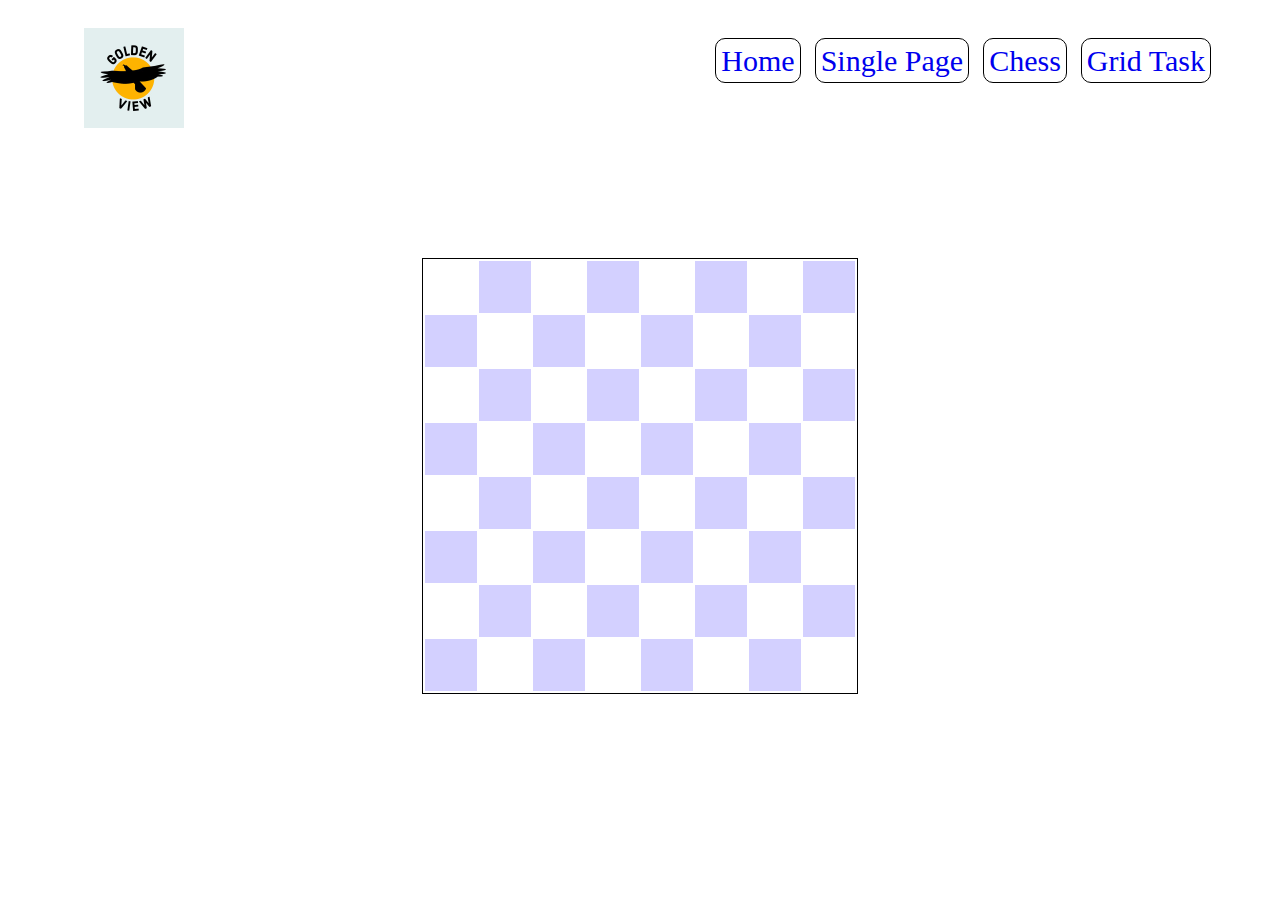
<file: chess.html>
<!DOCTYPE html>
<html lang="en">

<head>
    <meta charset="UTF-8">
    <meta http-equiv="X-UA-Compatible" content="IE=edge">
    <meta name="viewport" content="width=device-width, initial-scale=1.0">
    <title>Document</title>
    <link rel="stylesheet" href="style.css">
</head>

<body>
    <header class="_header">
        <div class="_headerContainer">
            <div class="_logodiv">
                <img src="/Assets/logo.jpeg" alt="Company's logo" class="_logo">
            </div>
            <div class="_navbardiv">
                <nav class="_navbar">
                    <ul class="_navigationlist">
                        <li class="_navigationlistitems"><a class="_navanchors" target="_blank"
                                href="index.html">Home</a></li>
                        <li class="_navigationlistitems"><a class="_navanchors" target="_blank"
                                href="singlepage.html">Single Page</a></li>
                        <li class="_navigationlistitems"><a class="_navanchors" href="#">Chess</a></li>
                        <li class="_navigationlistitems"><a class="_navanchors" target="_blank"
                                href="gridtask.html">Grid Task</a></li>
                    </ul>
                </nav>
            </div>
            <div class="shortnavbardiv">
                <nav class="shortnav">
                    <ul>
                        <li class="shortlistitem"><a href="index.html" target="_blank" class="shortnavacnchor"> Home</a></li>
                        <li class="shortlistitem"><a href="singlepage.html" target="_blank" class="shortnavacnchor"> Single Page</a></li>
                        <li class="shortlistitem"><a href="#" target="_blank" class="shortnavacnchor"> Chess</a></li>
                        <li class="shortlistitem"><a href="gridtask.html" class="shortnavacnchor"> Grid Task</a></li>
                    </ul>
    
                </nav>
            </div>
        </div>
    </header>
    <main>
        <section class="_chessSection">
            <div class="_chessmaindiv">
                <table class="_chesstable">
                    <tr class="_chesstablerow">
                        <td class="white-box _chesstableCell"></td>
                        <td class="black-box _chesstableCell"></td>
                        <td class="white-box _chesstableCell"></td>
                        <td class="black-box _chesstableCell"></td>
                        <td class="white-box _chesstableCell"></td>
                        <td class="black-box _chesstableCell"></td>
                        <td class="white-box _chesstableCell"></td>
                        <td class="black-box _chesstableCell"></td>
                    </tr>
                    <tr class="_chesstablerow">
                        <td class="black-box _chesstableCell"></td>
                        <td class="white-box _chesstableCell"></td>
                        <td class="black-box _chesstableCell"></td>
                        <td class="white-box _chesstableCell"></td>
                        <td class="black-box _chesstableCell"></td>
                        <td class="white-box _chesstableCell"></td>
                        <td class="black-box _chesstableCell"></td>
                        <td class="white-box _chesstableCell"></td>
                    </tr>
                    <tr class="_chesstablerow">
                        <td class="white-box _chesstableCell"></td>
                        <td class="black-box _chesstableCell"></td>
                        <td class="white-box _chesstableCell"></td>
                        <td class="black-box _chesstableCell"></td>
                        <td class="white-box _chesstableCell"></td>
                        <td class="black-box _chesstableCell"></td>
                        <td class="white-box _chesstableCell"></td>
                        <td class="black-box _chesstableCell"></td>
                    </tr>
                    <tr class="_chesstablerow">
                        <td class="black-box _chesstableCell"></td>
                        <td class="white-box _chesstableCell"></td>
                        <td class="black-box _chesstableCell"></td>
                        <td class="white-box _chesstableCell"></td>
                        <td class="black-box _chesstableCell"></td>
                        <td class="white-box _chesstableCell"></td>
                        <td class="black-box _chesstableCell"></td>
                        <td class="white-box _chesstableCell"></td>
                    </tr>
                    <tr class="_chesstablerow">
                        <td class="white-box _chesstableCell"></td>
                        <td class="black-box _chesstableCell"></td>
                        <td class="white-box _chesstableCell"></td>
                        <td class="black-box _chesstableCell"></td>
                        <td class="white-box _chesstableCell"></td>
                        <td class="black-box _chesstableCell"></td>
                        <td class="white-box _chesstableCell"></td>
                        <td class="black-box _chesstableCell"></td>
                    </tr>
                    <tr class="_chesstablerow">
                        <td class="black-box _chesstableCell"></td>
                        <td class="white-box _chesstableCell"></td>
                        <td class="black-box _chesstableCell"></td>
                        <td class="white-box _chesstableCell"></td>
                        <td class="black-box _chesstableCell"></td>
                        <td class="white-box _chesstableCell"></td>
                        <td class="black-box _chesstableCell"></td>
                        <td class="white-box _chesstableCell"></td>
                    </tr>
                    <tr class="_chesstablerow">
                        <td class="white-box _chesstableCell"></td>
                        <td class="black-box _chesstableCell"></td>
                        <td class="white-box _chesstableCell"></td>
                        <td class="black-box _chesstableCell"></td>
                        <td class="white-box _chesstableCell"></td>
                        <td class="black-box _chesstableCell"></td>
                        <td class="white-box _chesstableCell"></td>
                        <td class="black-box _chesstableCell"></td>
                    </tr>
                    <tr class="_chesstablerow">
                        <td class="black-box _chesstableCell"></td>
                        <td class="white-box _chesstableCell"></td>
                        <td class="black-box _chesstableCell"></td>
                        <td class="white-box _chesstableCell"></td>
                        <td class="black-box _chesstableCell"></td>
                        <td class="white-box _chesstableCell"></td>
                        <td class="black-box _chesstableCell"></td>
                        <td class="white-box _chesstableCell"></td>
                    </tr>
                </table>
            </div>
        </section>
    </main>
</body>

</html>
</file>
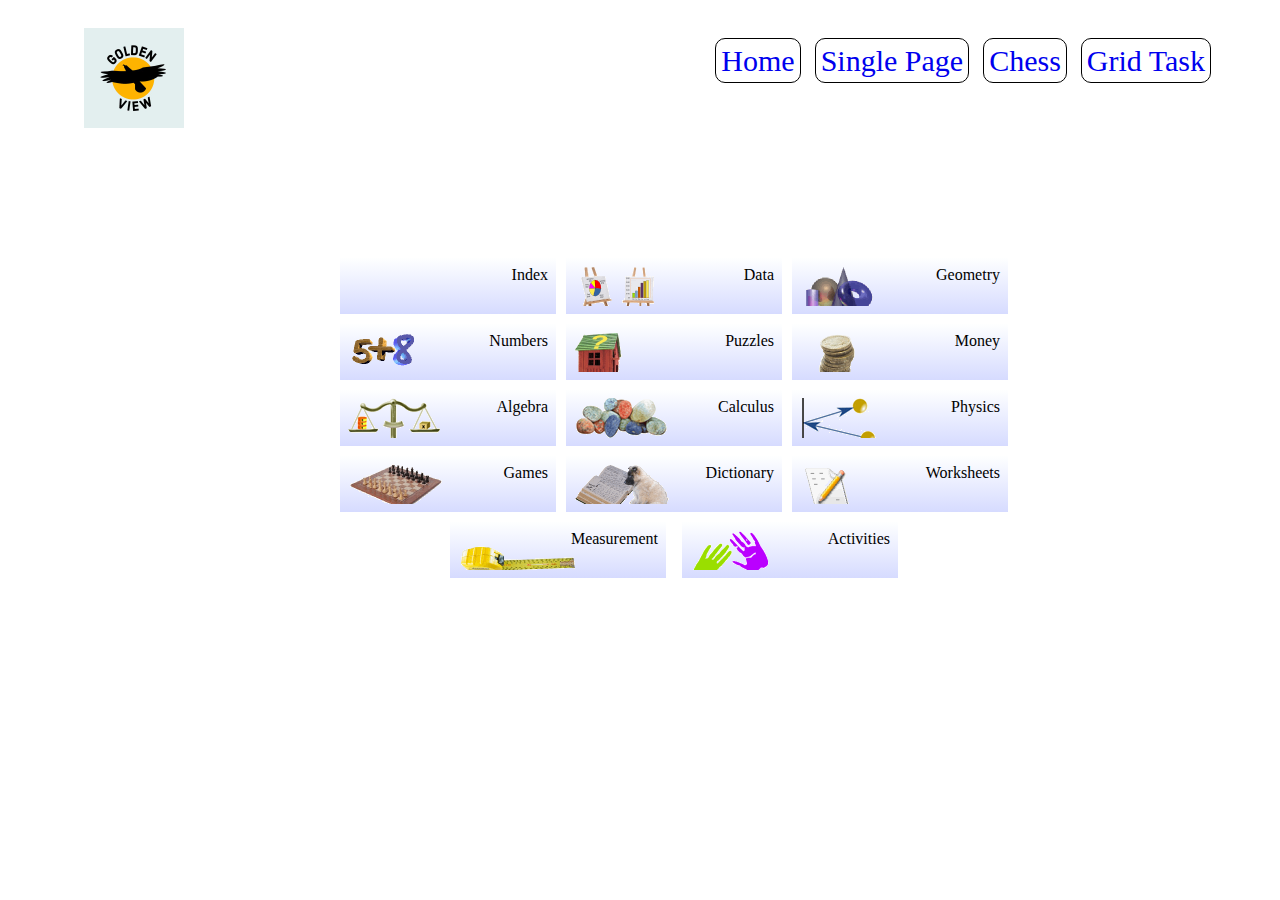
<file: gridtask.html>
<!DOCTYPE html>
<html lang="en">

<head>
    <meta charset="UTF-8">
    <meta http-equiv="X-UA-Compatible" content="IE=edge">
    <meta name="viewport" content="width=device-width, initial-scale=1.0">
    <title>Document</title>
    <link rel="stylesheet" href="style.css">
</head>

<body>
    <header class="_header">
        <div class="_headerContainer">
            <div class="_logodiv">
                <img src="/Assets/logo.jpeg" alt="Company's logo" class="_logo">
            </div>
            <div class="_navbardiv">
                <nav class="_navbar">
                    <ul class="_navigationlist">
                        <li class="_navigationlistitems"><a class="_navanchors" target="_blank"
                                href="index.html">Home</a>
                        </li>
                        <li class="_navigationlistitems"><a class="_navanchors" target="_blank"
                                href="singlepage.html">Single Page</a></li>
                        <li class="_navigationlistitems"><a class="_navanchors" target="_blank"
                                href="chess.html">Chess</a>
                        </li>
                        <li class="_navigationlistitems"><a class="_navanchors" href="#">Grid Task</a></li>
                    </ul>
                </nav>
            </div>
            <div class="shortnavbardiv">
            <nav class="shortnav">
                <ul>
                    <li class="shortlistitem"><a href="index.html" target="_blank" class="shortnavacnchor"> Home</a></li>
                    <li class="shortlistitem"><a href="singlepage.html" target="_blank" class="shortnavacnchor"> Single Page</a></li>
                    <li class="shortlistitem"><a href="chess.html" target="_blank" class="shortnavacnchor"> Chess</a></li>
                    <li class="shortlistitem"><a href="#" class="shortnavacnchor"> Grid Task</a></li>
                </ul>

            </nav>
        </div>
        </div>
    </header>
    <main>
        <section>
            <div class="_gridcontainer">
                <div class="gridwrapper">
                    <div class="griditemsbox">Index</div>
                    <div class="griditemsbox">Data</div>
                    <div class="griditemsbox">Geometry</div>
                    <div class="griditemsbox">Numbers</div>
                    <div class="griditemsbox">Puzzles</div>
                    <div class="griditemsbox">Money</div>
                    <div class="griditemsbox">Algebra</div>
                    <div class="griditemsbox">Calculus</div>
                    <div class="griditemsbox">Physics</div>
                    <div class="griditemsbox">Games</div>
                    <div class="griditemsbox">Dictionary</div>
                    <div class="griditemsbox">Worksheets</div>
                    <div class="griditemsbox" id="secondlastitem">Measurement</div>
                    <div class="griditemsbox" id="lastitem">Activities</div>
                </div>
                <div class="gridwrapper2">
                    <div class="griditemsbox2">Index</div>
                    <div class="griditemsbox2">
                        <div class="griditems2" id="data">Data</div>
                    </div>
                    <div class="griditemsbox2">
                        <div class="griditems2" id="geometry">Geometry</div>
                    </div>
                    <div class="griditemsbox2">
                        <div class="griditems2" id="numbers">Numbers</div>
                    </div>
                    <div class="griditemsbox2">
                        <div class="griditems2" id="puzzles">Puzzles</div>
                    </div>
                    <div class="griditemsbox2">
                        <div class="griditems2" id="money">Money</div>
                    </div>
                    <div class="griditemsbox2">
                        <div class="griditems2" id="algebra">Algebra</div>
                    </div>
                    <div class="griditemsbox2">
                        <div class="griditems2" id="calculus">Calculus</div>
                    </div>
                    <div class="griditemsbox2">
                        <div class="griditems2" id="physics">Physics</div>
                    </div>
                    <div class="griditemsbox2">
                        <div class="griditems2" id="games">Games</div>
                    </div>
                    <div class="griditemsbox2">
                        <div class="griditems2" id="dictionary">Dictionary</div>
                    </div>
                    <div class="griditemsbox2">
                        <div class="griditems2" id="worksheets">Worksheets</div>
                    </div>
                    <div class="lastcolumnwrapper" id="lastgrid">
                        <div class="griditemsbox2">
                            <div class="lastitem2 griditems2" id="measurement">Measurement</div>
                        </div>
                        <div class="griditemsbox2">
                            <div class="lastitem2 griditems2" id="activities">Activities</div>
                        </div>
                    </div>
                </div>
            </div>
        </section>
    </main>
</body>

</html>
</file>
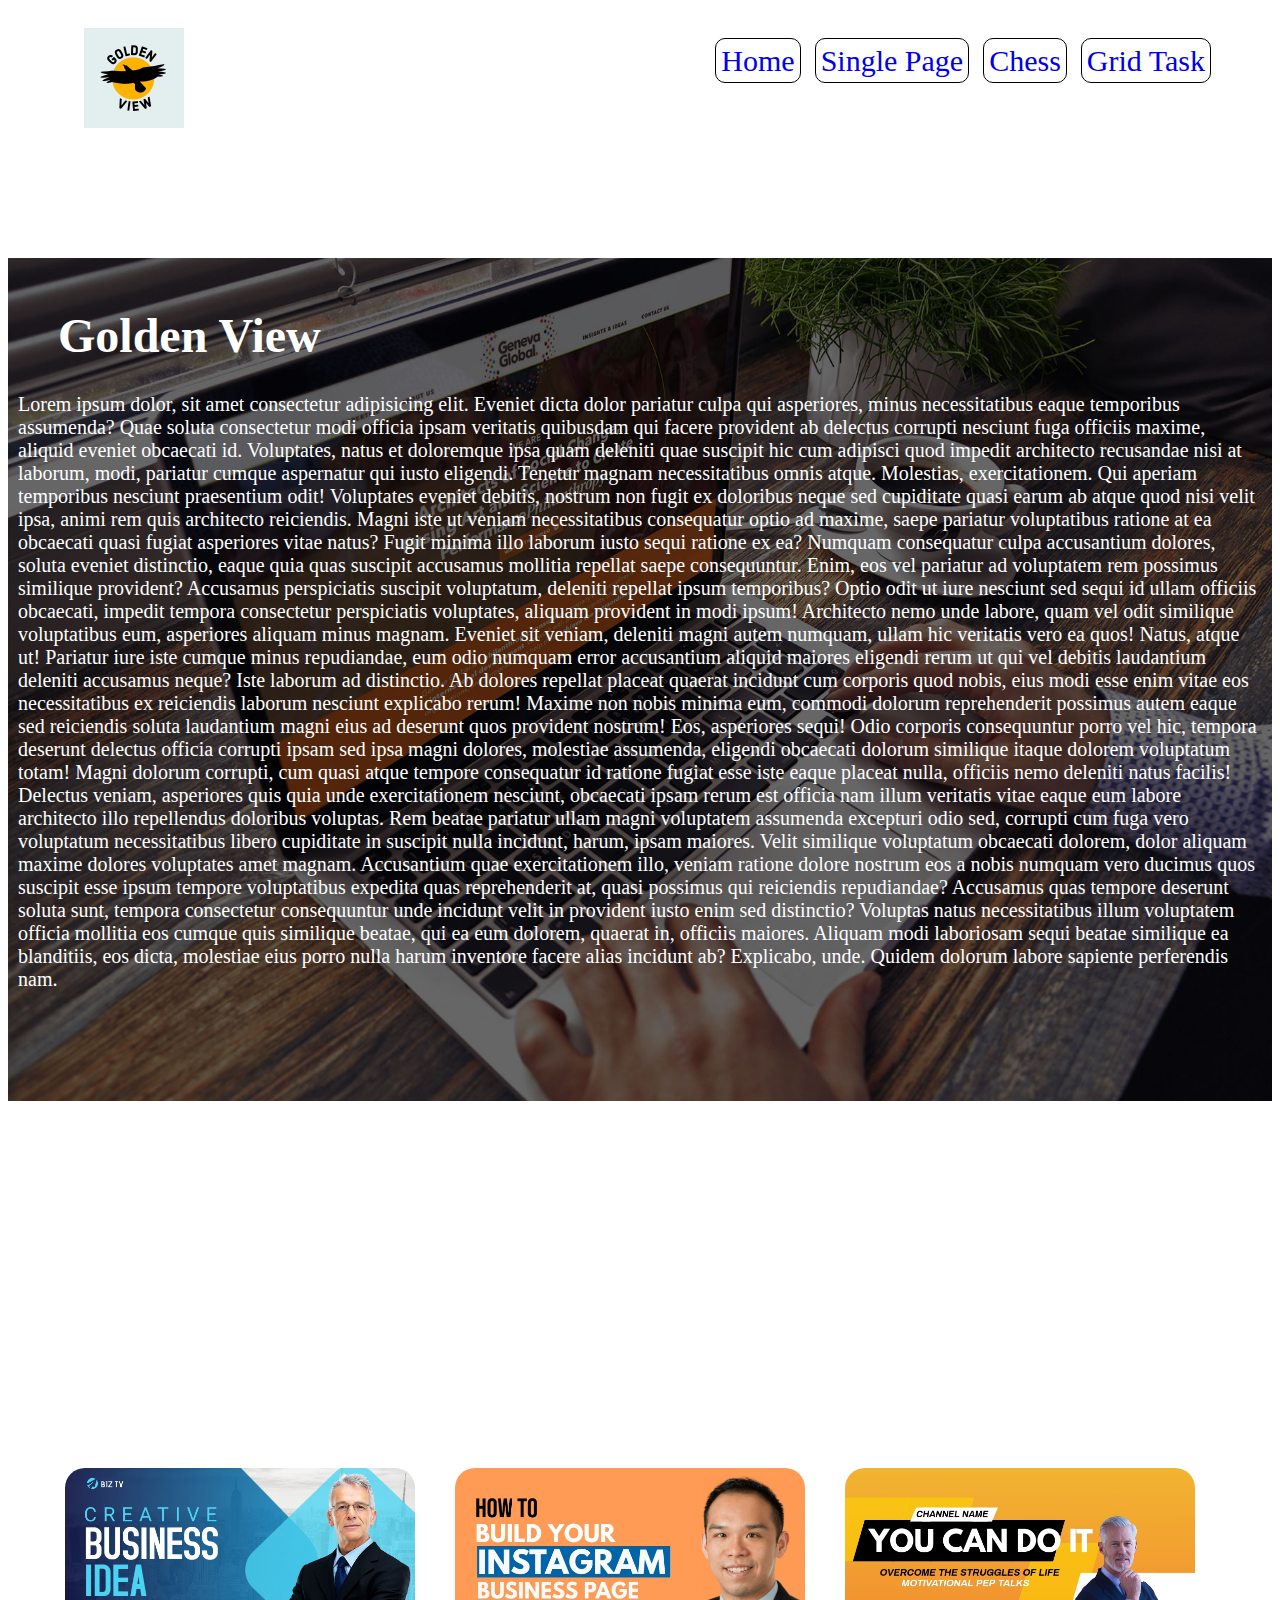
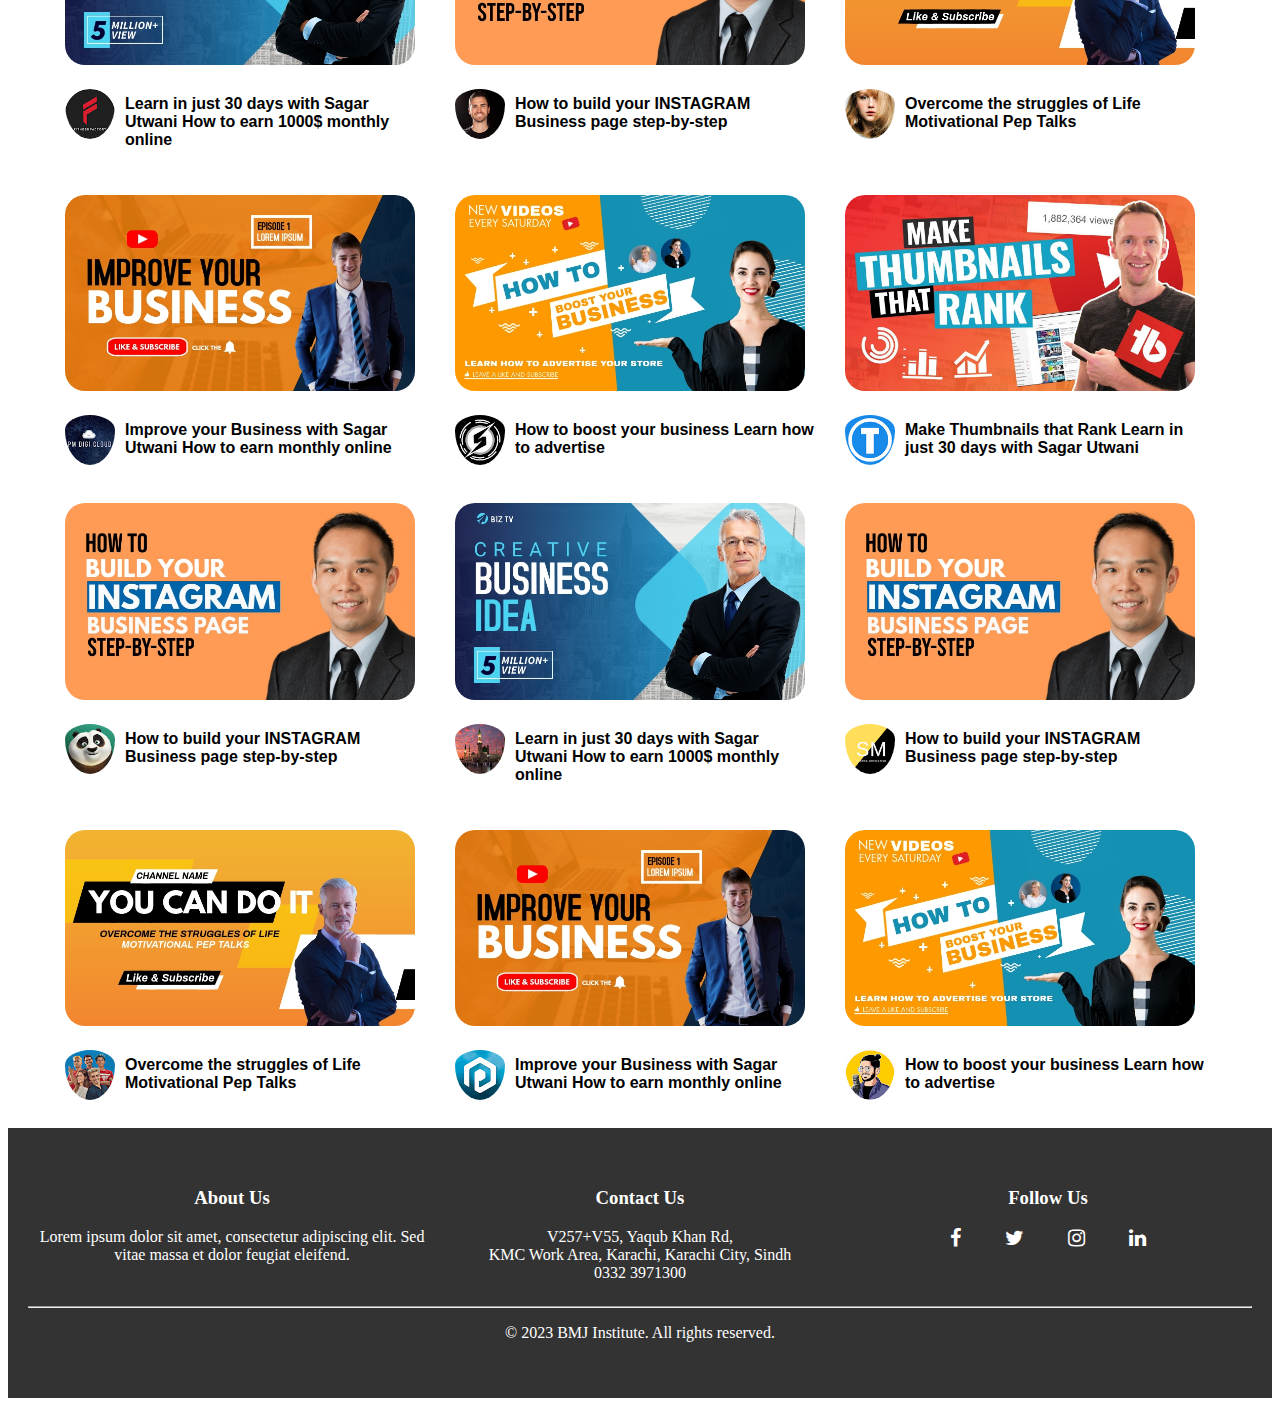
<file: singlepage.html>
<!DOCTYPE html>
<html lang="en">

<head>
    <meta charset="UTF-8">
    <meta http-equiv="X-UA-Compatible" content="IE=edge">
    <meta name="viewport" content="width=device-width, initial-scale=1.0">
    <title>Document</title>
    <link rel="stylesheet" href="https://cdnjs.cloudflare.com/ajax/libs/font-awesome/4.7.0/css/font-awesome.min.css">
    <link rel="stylesheet" href="style.css">
</head>

<body>
    <header class="_header">
        <div class="_headerContainer">
            <div class="_logodiv">
                <img src="/Assets/logo.jpeg" alt="Company's logo" class="_logo">
            </div>
            <div class="_navbardiv">
                <nav class="_navbar">
                    <ul class="_navigationlist">
                        <li class="_navigationlistitems"><a class="_navanchors" target="_blank"
                                href="index.html">Home</a></li>
                        <li class="_navigationlistitems"><a class="_navanchors" href="#">Single Page</a></li>
                        <li class="_navigationlistitems"><a class="_navanchors" target="_blank"
                                href="chess.html">Chess</a></li>
                        <li class="_navigationlistitems"><a class="_navanchors" target="_blank"
                                href="gridtask.html">Grid Task</a></li>
                    </ul>
                </nav>
            </div>
            <div class="shortnavbardiv">
                <nav class="shortnav">
                    <ul>
                        <li class="shortlistitem"><a href="index.html" target="_blank" class="shortnavacnchor"> Home</a>
                        </li>
                        <li class="shortlistitem"><a href="#" target="_blank" class="shortnavacnchor"> Single Page</a>
                        </li>
                        <li class="shortlistitem"><a href="chess.html" target="_blank" class="shortnavacnchor">
                                Chess</a></li>
                        <li class="shortlistitem"><a href="gridtask.html" class="shortnavacnchor"> Grid Task</a></li>
                    </ul>

                </nav>
            </div>
        </div>
    </header>
    <main>
        <section>
            <div class="HeroPart">
                <div class="HeroImageText">
                    <h1 class="heading1">Golden View</h1>
                    <p>Lorem ipsum dolor, sit amet consectetur adipisicing elit. Eveniet dicta dolor pariatur culpa qui
                        asperiores, minus necessitatibus eaque temporibus assumenda? Quae soluta consectetur modi
                        officia ipsam veritatis quibusdam qui facere provident ab delectus corrupti nesciunt fuga
                        officiis maxime, aliquid eveniet obcaecati id. Voluptates, natus et doloremque ipsa quam
                        deleniti quae suscipit hic cum adipisci quod impedit architecto recusandae nisi at laborum,
                        modi, pariatur cumque aspernatur qui iusto eligendi. Tenetur magnam necessitatibus omnis atque.
                        Molestias, exercitationem. Qui aperiam temporibus nesciunt praesentium odit! Voluptates eveniet
                        debitis, nostrum non fugit ex doloribus neque sed cupiditate quasi earum ab atque quod nisi
                        velit ipsa, animi rem quis architecto reiciendis. Magni iste ut veniam necessitatibus
                        consequatur optio ad maxime, saepe pariatur voluptatibus ratione at ea obcaecati quasi fugiat
                        asperiores vitae natus? Fugit minima illo laborum iusto sequi ratione ex ea? Numquam consequatur
                        culpa accusantium dolores, soluta eveniet distinctio, eaque quia quas suscipit accusamus
                        mollitia repellat saepe consequuntur. Enim, eos vel pariatur ad voluptatem rem possimus
                        similique provident? Accusamus perspiciatis suscipit voluptatum, deleniti repellat ipsum
                        temporibus? Optio odit ut iure nesciunt sed sequi id ullam officiis obcaecati, impedit tempora
                        consectetur perspiciatis voluptates, aliquam provident in modi ipsum! Architecto nemo unde
                        labore, quam vel odit similique voluptatibus eum, asperiores aliquam minus magnam. Eveniet sit
                        veniam, deleniti magni autem numquam, ullam hic veritatis vero ea quos! Natus, atque ut!
                        Pariatur iure iste cumque minus repudiandae, eum odio numquam error accusantium aliquid maiores
                        eligendi rerum ut qui vel debitis laudantium deleniti accusamus neque? Iste laborum ad
                        distinctio. Ab dolores repellat placeat quaerat incidunt cum corporis quod nobis, eius modi esse
                        enim vitae eos necessitatibus ex reiciendis laborum nesciunt explicabo rerum! Maxime non nobis
                        minima eum, commodi dolorum reprehenderit possimus autem eaque sed reiciendis soluta laudantium
                        magni eius ad deserunt quos provident nostrum! Eos, asperiores sequi! Odio corporis consequuntur
                        porro vel hic, tempora deserunt delectus officia corrupti ipsam sed ipsa magni dolores,
                        molestiae assumenda, eligendi obcaecati dolorum similique itaque dolorem voluptatum totam! Magni
                        dolorum corrupti, cum quasi atque tempore consequatur id ratione fugiat esse iste eaque placeat
                        nulla, officiis nemo deleniti natus facilis! Delectus veniam, asperiores quis quia unde
                        exercitationem nesciunt, obcaecati ipsam rerum est officia nam illum veritatis vitae eaque eum
                        labore architecto illo repellendus doloribus voluptas. Rem beatae pariatur ullam magni
                        voluptatem assumenda excepturi odio sed, corrupti cum fuga vero voluptatum necessitatibus libero
                        cupiditate in suscipit nulla incidunt, harum, ipsam maiores. Velit similique voluptatum
                        obcaecati dolorem, dolor aliquam maxime dolores voluptates amet magnam. Accusantium quae
                        exercitationem illo, veniam ratione dolore nostrum eos a nobis numquam vero ducimus quos
                        suscipit esse ipsum tempore voluptatibus expedita quas reprehenderit at, quasi possimus qui
                        reiciendis repudiandae? Accusamus quas tempore deserunt soluta sunt, tempora consectetur
                        consequuntur unde incidunt velit in provident iusto enim sed distinctio? Voluptas natus
                        necessitatibus illum voluptatem officia mollitia eos cumque quis similique beatae, qui ea eum
                        dolorem, quaerat in, officiis maiores. Aliquam modi laboriosam sequi beatae similique ea
                        blanditiis, eos dicta, molestiae eius porro nulla harum inventore facere alias incidunt ab?
                        Explicabo, unde. Quidem dolorum labore sapiente perferendis nam.</p>
                </div>

            </div>
        </section>
        <section>
            <div class="mycontainer">
                <div class="mycontainerwrapper">
                    <div class="imageconatiner">
                        <img class="coverimage"
                            src="Assets/youtube-video-thumbnail-template-design-a84765d11ef103aeef1ee7425ff83fc7_screen.jpg"
                            alt="video for make money">
                    </div>
                    <div class="logoheadingcontainer">
                        <div>

                            <img class="logoimage" src="Assets/logo1.jpg" alt="youtube icon">
                        </div>
                        <div class="textheading">
                            <p>Learn in just 30 days with Sagar Utwani How to earn 1000$ monthly
                                online </p>
                        </div>
                    </div>
                </div>

                <div class="mycontainerwrapper">
                    <div class="imageconatiner">
                        <img class="coverimage" src="Assets/youtube1.jpg" alt="video for make money">
                    </div>
                    <div class="logoheadingcontainer">
                        <div>

                            <img class="logoimage" src="Assets/logo2.jpg" alt="youtube icon">
                        </div>
                        <div class="textheading">
                            <p>How to build your INSTAGRAM Business page step-by-step</p>
                        </div>
                    </div>
                </div>

                <div class="mycontainerwrapper">
                    <div class="imageconatiner">
                        <img class="coverimage" src="Assets/youtube2.jpg" alt="video for make money">
                    </div>
                    <div class="logoheadingcontainer">
                        <div>

                            <img class="logoimage" src="Assets/logo3.jpg" alt="youtube icon">
                        </div>
                        <div class="textheading">
                            <p>Overcome the struggles of Life Motivational Pep Talks </p>
                        </div>
                    </div>
                </div>

                <div class="mycontainerwrapper">
                    <div class="imageconatiner">
                        <img class="coverimage" src="Assets/youtube3.jpg" alt="video for make money">
                    </div>
                    <div class="logoheadingcontainer">
                        <div>

                            <img class="logoimage" src="Assets/logo4.jpg" alt="youtube icon">
                        </div>
                        <div class="textheading">
                            <p>Improve your Business with Sagar Utwani How to earn monthly
                                online </p>
                        </div>
                    </div>
                </div>
                <div class="mycontainerwrapper">
                    <div class="imageconatiner">
                        <img class="coverimage" src="Assets/youtube4.jpg" alt="video for make money">
                    </div>
                    <div class="logoheadingcontainer">
                        <div>

                            <img class="logoimage" src="Assets/logo5.jpg" alt="youtube icon">
                        </div>
                        <div class="textheading">
                            <p>How to boost your business Learn how to advertise </p>
                        </div>
                    </div>
                </div>
                <div class="mycontainerwrapper">
                    <div class="imageconatiner">
                        <img class="coverimage" src="Assets/youtube5.jpg" alt="video for make money">
                    </div>
                    <div class="logoheadingcontainer">
                        <div>

                            <img class="logoimage" src="Assets/logo6.jpg" alt="youtube icon">
                        </div>
                        <div class="textheading">
                            <p>Make Thumbnails that Rank Learn in just 30 days with Sagar Utwani </p>
                        </div>
                    </div>
                </div>
                <div class="mycontainerwrapper">
                    <div class="imageconatiner">
                        <img class="coverimage" src="Assets/youtube1.jpg" alt="video for make money">
                    </div>
                    <div class="logoheadingcontainer">
                        <div>

                            <img class="logoimage" src="Assets/logo7.jpg" alt="youtube icon">
                        </div>
                        <div class="textheading">
                            <p>How to build your INSTAGRAM Business page step-by-step </p>
                        </div>
                    </div>
                </div>
                <div class="mycontainerwrapper">
                    <div class="imageconatiner">
                        <img class="coverimage"
                            src="Assets/youtube-video-thumbnail-template-design-a84765d11ef103aeef1ee7425ff83fc7_screen.jpg"
                            alt="video for make money">
                    </div>
                    <div class="logoheadingcontainer">
                        <div>

                            <img class="logoimage" src="Assets/logo8.jpg" alt="youtube icon">
                        </div>
                        <div class="textheading">
                            <p>Learn in just 30 days with Sagar Utwani How to earn 1000$ monthly
                                online </p>
                        </div>
                    </div>
                </div>
                <div class="mycontainerwrapper">
                    <div class="imageconatiner">
                        <img class="coverimage" src="Assets/youtube1.jpg" alt="video for make money">
                    </div>
                    <div class="logoheadingcontainer">
                        <div>

                            <img class="logoimage" src="Assets/logo9.jpg" alt="youtube icon">
                        </div>
                        <div class="textheading">
                            <p>How to build your INSTAGRAM Business page step-by-step </p>
                        </div>
                    </div>
                </div>
                <div class="mycontainerwrapper">
                    <div class="imageconatiner">
                        <img class="coverimage" src="Assets/youtube2.jpg" alt="video for make money">
                    </div>
                    <div class="logoheadingcontainer">
                        <div>

                            <img class="logoimage" src="Assets/logo10.jpg" alt="youtube icon">
                        </div>
                        <div class="textheading">
                            <p>Overcome the struggles of Life Motivational Pep Talks </p>
                        </div>
                    </div>
                </div>
                <div class="mycontainerwrapper">
                    <div class="imageconatiner">
                        <img class="coverimage" src="Assets/youtube3.jpg" alt="video for make money">
                    </div>
                    <div class="logoheadingcontainer">
                        <div>
                            <img class="logoimage" src="Assets/logo11.jpg" alt="youtube icon">
                        </div>
                        <div class="textheading">
                            <p>Improve your Business with Sagar Utwani How to earn monthly
                                online </p>
                        </div>
                    </div>
                </div>
                <div class="mycontainerwrapper">
                    <div class="imageconatiner">
                        <img class="coverimage" src="Assets/youtube4.jpg" alt="video for make money">
                    </div>
                    <div class="logoheadingcontainer">
                        <div>

                            <img class="logoimage" src="Assets/logo12.jpg" alt="youtube icon">
                        </div>
                        <div class="textheading">
                            <p>How to boost your business Learn how to advertise </p>
                        </div>
                    </div>
                </div>
            </div>
        </section>
        <footer>
            <div class="container">
              <div class="col">
                <h3>About Us</h3>
                <p>Lorem ipsum dolor sit amet, consectetur adipiscing elit. Sed vitae massa et dolor feugiat eleifend.</p>
              </div>
              <div class="col">
                <h3>Contact Us</h3>
                <p>V257+V55, Yaqub Khan Rd,<br>KMC Work Area, Karachi, Karachi City, Sindh<br>0332 3971300</p>
              </div>
              <div class="col">
                <h3>Follow Us</h3>
                <div class="social-icons">
                  <a href="#"><i class="fa fa-facebook-f"></i></a>
                  <a href="#"><i class="fa fa-twitter"></i></a>
                  <a href="#"><i class="fa fa-instagram"></i></a>
                  <a href="#"><i class="fa fa-linkedin"></i></a>
                </div>
              </div>
            </div>
            <hr>
            <p>&copy; 2023 BMJ Institute. All rights reserved.</p>
          </footer>
    </main>
</body>

</html>
</file>
<file: style.css>
:root {
    --txtClr: #333;
    --bgClr: hsl(0, 0%, 100%);
    --bg: linear-gradient(to right, hsla(214, 100%, 90%, 100%) 0%, hsla(214, 100%, 90%, 0%) 20%, hsla(214, 100%, 90%, 0%) 50%, hsla(214, 100%, 90%, 0%) 80%, hsla(214, 100%, 90%, 100%) 100%);
    --a0Clr: hsl(60, 100%, 97%);
    --a1Clr: hsl(50, 100%, 95%);
    --a2Clr: hsl(50, 100%, 85%);
    --a3Clr: hsl(45, 100%, 77%);
    --a4Clr: hsl(50, 100%, 28%);
    --b0Clr: hsl(213, 100%, 96%);
    --b1Clr: hsl(214, 100%, 93%);
    --b2Clr: hsl(214, 100%, 84%);
    --b3Clr: hsl(214, 65%, 43%);
    --b4Clr: hsl(214, 100%, 25%);
    --o1Clr: hsl(100, 100%, 30%);
    --r1Clr: hsl(0, 100%, 60%);
    --hdrImg: url(images/hdr/hdr-main-lite.svg);
    --hdrAdvImg: url(images/hdr/hdr-adv-lite.svg);
    --h1Shadow2: 2px 2px 2px hsl(0, 0%, 100%), inset 1px 1px 1px hsl(24, 100%, 100%);
    --h1Shadow: 1px 1px 1px hsl(0, 0%, 100%), -1px -1px 1px hsl(0, 0%, 100%);
    --trans: all linear 0.5s;
}

/* header and navigation bar css start */
._headerContainer {
    width: 90vw;
    height: 250px;
    margin: auto;
}

._logodiv {
    float: left;
    margin-left: 20px;
    margin-top: 20px;
}

._logo {
    width: 100px;

}

._navbardiv {
    float: right;
    margin-left: 20px;
    margin-top: 20px;
    /*rough*/
    display: none;
}


._navigationlistitems {
    display: inline;
}

._navanchors {
    text-decoration: none;
    font-size: 30px;
    text-align: center;
    border: 1px solid black;
    padding: 5px;
    margin: 5px;
    border-radius: 10px;
}

._navanchors:hover {
    background-color: red;
    color: white;
}

._navanchors:active {
    background-color: green;
}

/*second short nav*/
.shortnavbardiv {
    float: right;
}

.shortlistitem {
    list-style: none;
}

.shortnavacnchor {
    width: 200px;
    text-decoration: none;
    font-size: 20px;
    text-align: center;
    border: 1px solid black;
    padding: 2px;
    display: block;
    border-radius: 10px;
}

.shortnavacnchor:hover {
    background-color: red;
    color: white;
}

.shortnavacnchor:active {
    background-color: green;
}

/* header and navigation bar css ends */
/* chess page css start */

._chesstable {
    border: 1px solid black;
    padding: 0px;
    margin: auto;
}

._chesstableCell {
    height: 50px;
    width: 50px;
    margin: 0px;
}

.white-box {
    background-color: white;
}

.black-box {
    background-color: rgba(110, 100, 255, 0.3);
}

/* chess page css ends */
/* grid page css start */
/* first grid css start */

.gridwrapper {
    margin: auto;
    width: 50%;
    /* display: grid;
    grid-template-columns: auto auto auto auto; */
    gap: 10px;
}

.griditemsbox {
    padding: 8px;
    background: linear-gradient(to top right, var(--b2Clr) 0%, var(--b2Clr) 30%, var(--bgClr) 100%);
    border-radius: 5px;
    /* background-color: rgb(130, 175, 214); */
}

/* #secondlastitem{
    grid-column-start: 2;
    grid-column-end: 3;
}
#lastitem{
    grid-column-start: 3;
    grid-column-end: 4;
} */
/* first grid css ends */
/* second grid css start */
.gridwrapper2 {
    text-align: right;
    margin: auto;
    display: none;
    /* grid-template-columns: repeat(3, 1fr); */
    gap: 1rem;
    gap: 10px;

}

.griditemsbox2 {
    padding: 8px;
    background: linear-gradient(to bottom, #feffff 0%, #d6dbff 100%);
}

.griditems2 {
    height: 40px;
    width: 200px;
}

.lastitem2 {
    width: 200px;
}

.lastcolumnwrapper {
    grid-column-start: 1;
    grid-column-end: -1;
    display: flex;
    justify-content: center;
    gap: 1rem;
}

#data {
    background: url(Assets/data.gif) no-repeat left top;
}

#geometry {
    background: url(Assets/geometry.gif) no-repeat left top;
}

#numbers {
    background: url(Assets/numbers.gif) no-repeat left top;
}

#puzzles {
    background: url(Assets/puzzles.gif) no-repeat left top;
}

#money {
    background: url(Assets/money.gif) no-repeat left top;
}

#algebra {
    background: url(Assets/algebra.gif) no-repeat left top;
}

#calculus {
    background: url(Assets/calculus.gif) no-repeat left top;
}

#physics {
    background: url(Assets/physics.gif) no-repeat left top;
}

#games {
    background: url(Assets/games.gif) no-repeat left top;
}

#dictionary {
    background: url(Assets/dictionary.gif) no-repeat left top;
}

#worksheets {
    background: url(Assets/worksheet.gif) no-repeat left top;
}

#measurement {
    background: url(Assets/measurement.gif) no-repeat left top;
}

#activities {
    background: url(Assets/Activities.gif) no-repeat left top;
}

/* second grid css ends */
/* grid page css ends */

/*Single page css starts*/
.HeroPart {
    color: white;
}

.HeroImageText {
    background: url(Assets/HeroImage.jpg) no-repeat;
    background-size: contain;
    width: 100%;
    height: 1200px;
}

.heading1 {
    margin: auto;
    font-size: 48px;
    padding: 50px 0px 0px 50px;
}

.HeroImageText>p {
    font-size: 20px;
    padding: 10px;
}

.mycontainer {
    display: flex;
    flex-wrap: wrap;
    justify-content: center;
}
.mycontainerwrapper{
    display: inline-block;
    /* border: 2px solid black; */
    margin: 10px;
}

.coverimage {
    /* border: 2px solid yellow; */
    width: 350px;
    border-radius: 20px;
}

.logoheadingcontainer {
    /* border: 2px solid purple; */
    display: flex;
}

.logoimage {
    padding-top: 20px;
    width: 50px;
    border-radius: 100%;
}

.textheading {
    font-weight: bold;
    font-family: 'Segoe UI', Tahoma, Geneva, Verdana, sans-serif;
    font-size: 16px;
    width: 300px;
    /* border: 2px solid blue; */
    padding: 10px;
}

/* footer */


footer {
    background-color: #333;
    color: #fff;
    text-align: center;
    padding: 40px 20px;
  }

  /* CSS for footer links */
  footer a {
    color: #fff;
    text-decoration: none;
    margin: 0 10px;
  }

  /* CSS for footer social icons */
  footer .social-icons i {
    color: #fff;
    font-size: 20px;
    margin: 0 10px;
    transition: all 0.3s ease;
  }

  footer .social-icons i:hover {
    transform: translateY(-3px);
  }

  /* CSS for responsive design */
  .container {
    display: flex;
    flex-wrap: wrap;
    justify-content: center;
  }

  .col {
    flex-basis: 100%;
    max-width: 100%;
  }

  @media only screen and (min-width: 600px) {
    .col {
      flex-basis: 33.33%;
      max-width: 33.33%;
    }
  }

/*Single page css ends*/



/* media queries*/
@media only screen and (max-width: 298px) {
    .gridwrapper {
        display: grid;
        grid-template-columns: auto;
    }
}

@media only screen and (min-width: 299px) {
    .gridwrapper {
        display: grid;
        grid-template-columns: auto auto;
    }
}

@media only screen and (min-width: 449px) {
    .gridwrapper {
        display: grid;
        grid-template-columns: auto auto auto;
    }
}

@media only screen and (min-width: 598px) {
    .gridwrapper {
        display: grid;
        grid-template-columns: auto auto auto auto;
    }

    #secondlastitem {
        grid-column-start: 2;
        grid-column-end: 3;
    }

    #lastitem {
        grid-column-start: 3;
        grid-column-end: 4;
    }
}

@media only screen and (min-width: 770px) {
    .gridwrapper {
        display: none;
    }

    .gridwrapper2 {
        display: grid;
        grid-template-columns: repeat(3, 1fr);
    }

    ._gridcontainer {
        width: 600px;
        margin: auto;
    }

    .shortnavbardiv {
        display: none;
    }

    ._navbardiv {
        display: block;
    }
}
</file>
